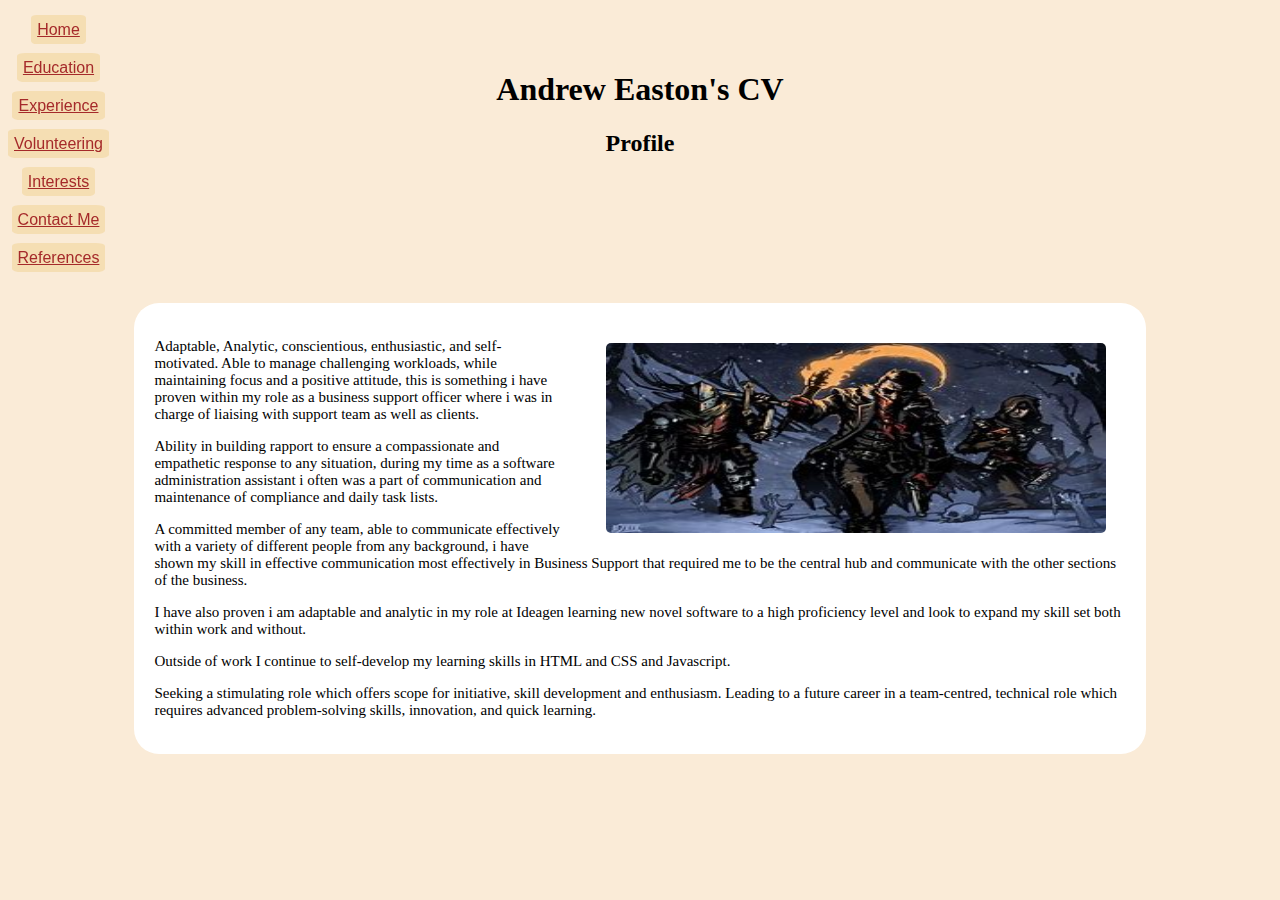
<file: index.html>
<!DOCTYPE html>
<html lang="en">

    <head>
        <meta charset="UTF-8">
        <title>Andrew Easton's Portfolio and CV</title>
        <link 
            rel="stylesheet"
            href="./style.css">
            <div class="navigation">
                <div><a class="nav-bar" draggable="true" href="./index.html">Home</a></div>
                <div><a class="nav-bar" draggable="true" href="./Education.html">Education</a></div>
                <div><a class="nav-bar" draggable="true" href="./Experience.html">Experience</a></div>
                <div><a class="nav-bar" draggable="true" href="./Volunteering.html">Volunteering</a></div>
                <div><a class="nav-bar" draggable="true" href="./Hobbies and Interests.html">Interests</a></div>
                <div><a class="nav-bar" draggable="true" href="./Contact.html">Contact Me</a></div>
                <div><a class="nav-bar" draggable="true" href="./References.html">References</a></div>
            </div>
    </head>

    <body>
    
        <h1 class="title" >Andrew Easton's <span class="CV">CV</span></h1>
        <h2 class="sub-title" >Profile</h2>
        <div id="profile" class="profile-text">
            <div class="left-text" >
                <img class="right-image" src="./DD-test.jpg">
            <p>
            Adaptable, Analytic, conscientious, enthusiastic, and self-motivated. Able to manage challenging  workloads, while maintaining focus and a positive attitude, this is something i have proven within my role as a business support officer where i was in charge of liaising with support team as well as clients.</p>
            
            <p>Ability in building  rapport to ensure a compassionate and empathetic response to any situation, during my time as a software administration assistant i often was a part of communication and maintenance of compliance and daily task lists.</p>
            
            <p>A committed member of any team, able to communicate effectively with a variety of different people  from any background, i have shown my skill in effective communication most effectively in Business Support that required me to be the central hub and communicate with the other sections of the business.</p>
            
            <p>I have also proven i am adaptable and analytic in my role at Ideagen learning new novel software to a high proficiency level and look to expand my skill set both within work and without.</p>
            
            <p>Outside of work I continue to self-develop my learning skills in HTML and CSS and Javascript.</p>
            
            <p>Seeking a stimulating role which offers scope for initiative, skill development and enthusiasm. Leading to a future career in a team-centred, technical role which requires advanced problem-solving skills, innovation, and quick learning.</p>
        
        </div>
    </div>
       
    </body>

    <footer>
     
    </footer>

</html>
</file>
<file: style.css>
html{background:antiquewhite;}




.navigation{
    text-align: center;
    position:fixed;
    display: grid;
    gap:20px;
    grid-column: 2fr 1fr 1fr;
    grid-row: auto;
}

  .nav-bar{
    border-radius: 10%;


  }

 .navigation li{
    list-style: none;
  }




.title{
    text-align: center;
    font-family:verdana;
    padding-top:50px}
.sub-title{
    text-align: center;
    font-family:verdana;
}
.profile-text{
    display:grid;
    grid-row: 1fr 1fr;
    grid-column: 1fr 1fr;
}

.left-text{
    text-align:left;
    font-family:Verdana;
    font-size:15px;
    background-color: white;
    padding:20px 20px;
    margin: 10%;
    border-radius:25px;
}

.right-image{
    float:right;
    display:block;
    background-color: white;
    padding:20px 20px;
    margin-left: 25px;
    border-radius:25px;
    width: 500px;
    height: 190px;
}

img{
    border-radius:10%
}

.main-text{
    font-family:Verdana;
    font-size:15px;
    margin: left 25px;
    background-color: white;
    padding:20px 20px;
    border-radius:25px;
}

#profile{text-align: center;}


[draggable]{
    font-family:Impact, 'Arial Narrow Bold', sans-serif;
    color:brown;
    padding:6px;
    background-color: wheat;}
a:hover{color: blue}




li{font-family:Helvetica, sans-serif; font-size:15px}
</file>
